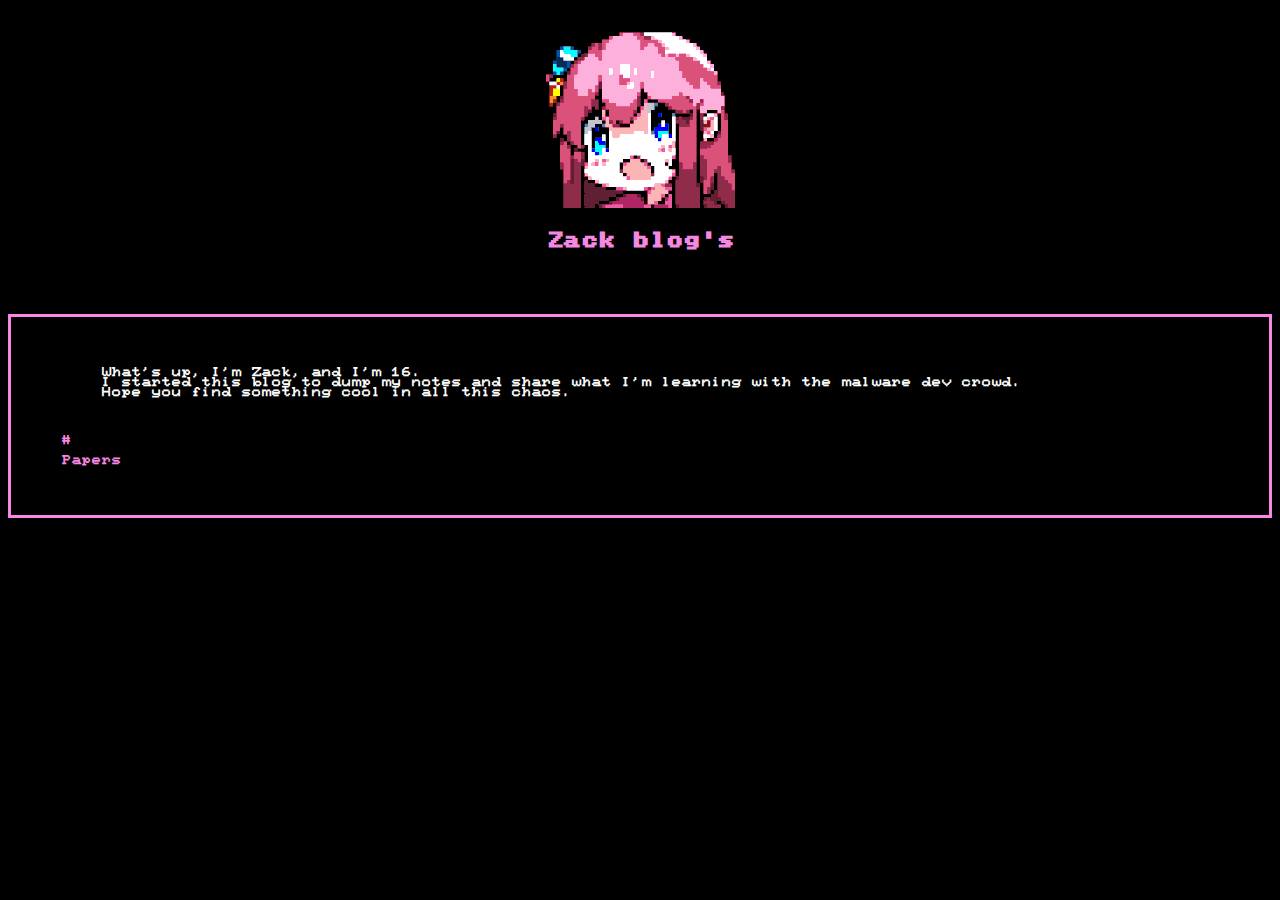
<file: index.html>
<!DOCTYPE html>
<html lang="en">
<head>
    <meta charset="UTF-8">
    <meta name="viewport" content="width=device-width, initial-scale=1.0">
    <link rel="stylesheet" href="assets/style.css">
    <title>Blog Zack</title>
</head>
<body>
    <div class="content">
        <img src="img/pixel.gif" draggable="false"/>
        <br>
        <h1 id="title">Zack blog's</h1>
        <br>
    </div>
    <div class="container">
        <h1 id="text-about">
            &nbsp;&nbsp;&nbsp;&nbsp;What's up, I'm Zack, and I'm 16.
            <br>
            &nbsp;&nbsp;&nbsp;&nbsp;I started this blog to dump my notes and share what I'm learning with the malware dev crowd.
            <br>
            &nbsp;&nbsp;&nbsp;&nbsp;Hope you find something cool in all this chaos.
        </h1>
        
        <br>
        <div class="categories">
            <h2><a href="#">#</a></h2>
            <h2><a href="papers.html">Papers</a></h2>
        </div>
    </div>
</body>

</html>
</file>
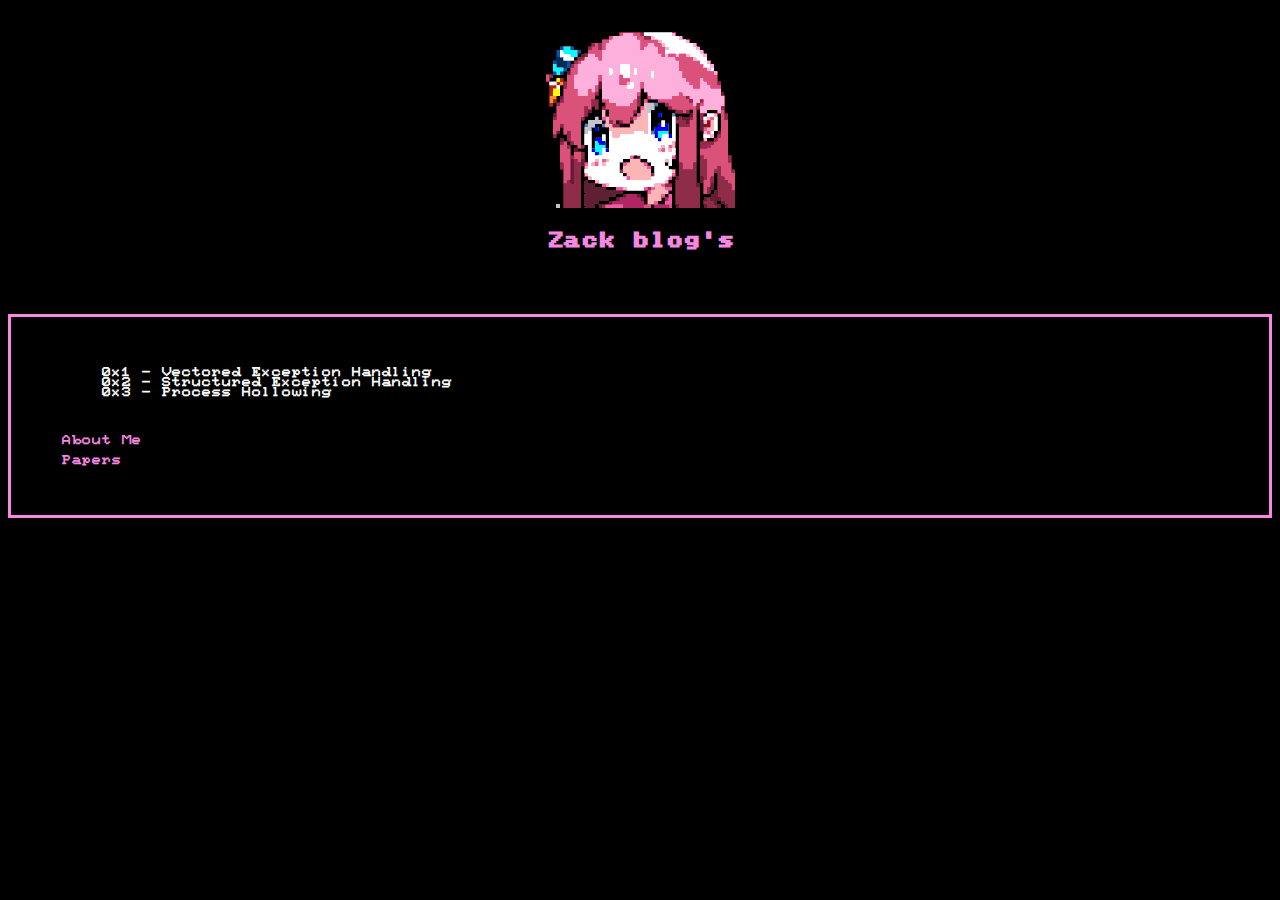
<file: papers.html>
<!DOCTYPE html>
<html lang="en">
<head>
    <meta charset="UTF-8">
    <meta name="viewport" content="width=device-width, initial-scale=1.0">
    <link rel="stylesheet" href="assets/style.css">
    <title>Blog Zack</title>
</head>
<body>
    <div class="content">
        <img src="img/pixel.gif" draggable="false"/>
        <br>
        <h1 id="title">Zack blog's</h1>
        <br>
    </div>
    <div class="container">
        <h1 id="text-about">
            &nbsp;&nbsp;&nbsp;&nbsp;0x1 - Vectored Exception Handling 
            <br>
            &nbsp;&nbsp;&nbsp;&nbsp;0x2 - Structured Exception Handling
            <br>
            &nbsp;&nbsp;&nbsp;&nbsp;0x3 - Process Hollowing
        </h1>
        
        <br>
        <div class="categories">
            <h2><a href="index.html">About Me</a></h2>
            <h2><a href="#">Papers</a></h2>
        </div>
    </div>
</body>

</html>
</file>
<file: assets/style.css>
body {
    background-color: black;
}

@font-face {
    font-family: 'pxfont';
    src: url('fonts/pxfont.ttf') format('truetype');
}

@font-face {
    font-family: 'px437';
    src: url('fonts/px437.ttf') format('truetype');
}

.container {
    display: flex;
    flex-direction: column;
    justify-content: center;
    border: 3px solid rgb(246, 136, 225);
    padding: 50px;
    gap: 10px;
    height: 100%;
    box-sizing: border-box;
}

#title{
    color: rgb(246, 136, 225);
    font-size: 2vw;
}

.content {
    color: rgb(246, 136, 225);
    text-align: center;
    font-family: 'pxfont';
    font-size: 5vw;
    pointer-events: none;
}

#text-about {
    color: white;
    font-family: 'px437';
    font-size: 10px;
    margin: 0;
}

.categories {
    display: flex;
    flex-direction: column;
    gap: 10px;
}

.categories h2 {
    color: rgb(246, 136, 225);
    font-family: 'px437';
    font-size: 10px;
    margin: 0;
}

.categories a {
    color: rgb(246, 136, 225);
    text-decoration: none;
}

.categories a:hover {
    text-decoration: underline;
}
</file>
